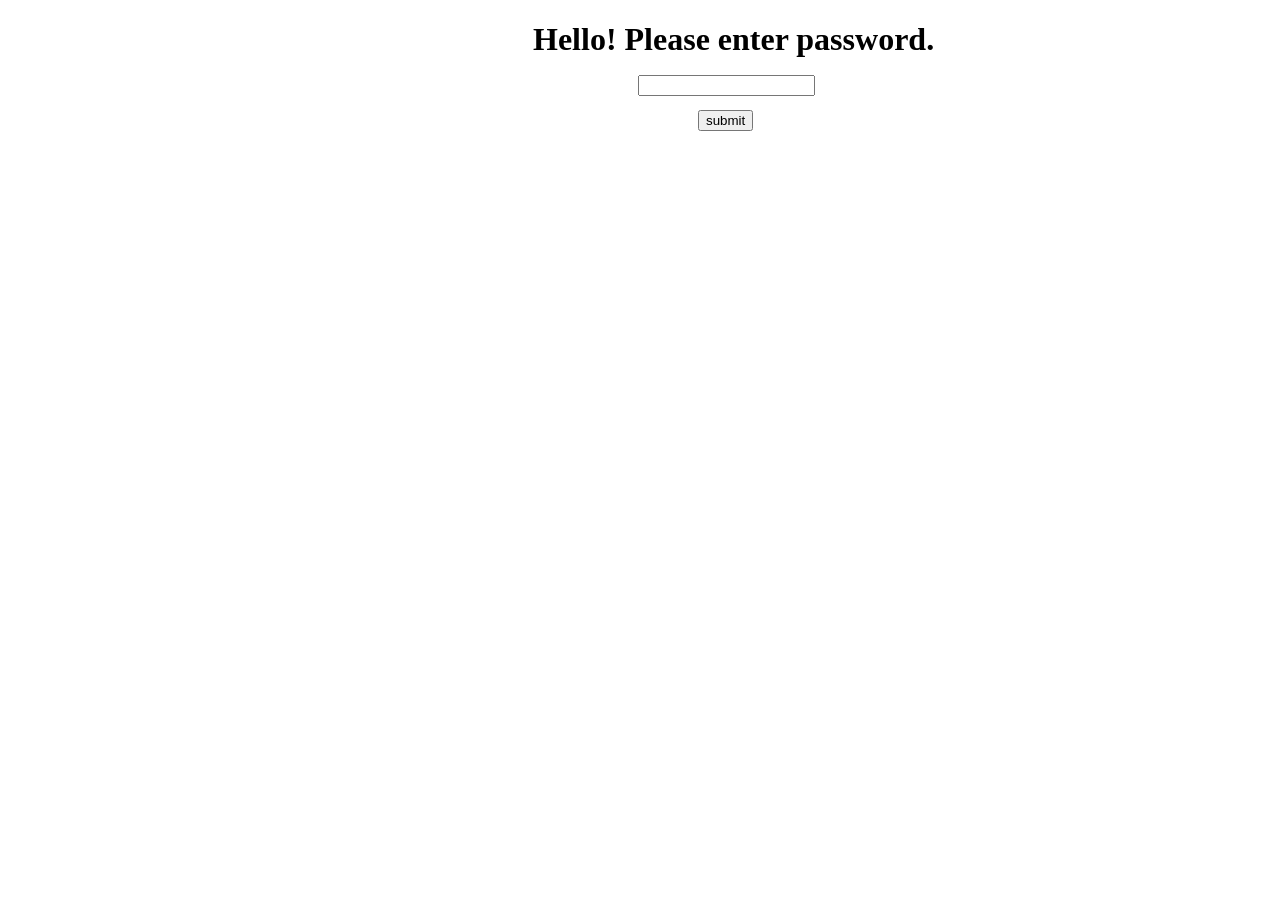
<file: Website/index.html>
<!DOCTYPE html>
<html>

    <head>
        <!-- Link to the css file -->
        <link rel="stylesheet" href="styles.css">
    </head>

    <body>
        <div>
            <div>

                <!-- Header that will store the text prompts -->
                <h1 id="textbox">
                    Hello! Please enter password.
                </h1>

                <!-- Clickable dot image that will be used for "click smallest dot" prompt -->
                <!-- Hidden to begin with, will become visible on the appropriate prompt -->
                <input id="dot" type="image" src="dot.png">

                <!-- Image that will have the multiple different sized dots to confuse the user -->
                <img id="dots" src="dots.png">

            </div>

            <!-- Input box that will be used for the user to enter their inputs -->
            <input id="inputbox">

            <!-- Submit button for user to submit their input -->
            <button id="usersubmit">
                submit
            </button>

            <!-- Celebrating emoji image to show at end -->
            <img id="congrats" src="congrats.png">

            <!-- Link to javascript file -->
            <script src="/Website/index.js"></script>
        </div>
    </body>

</html>
</file>
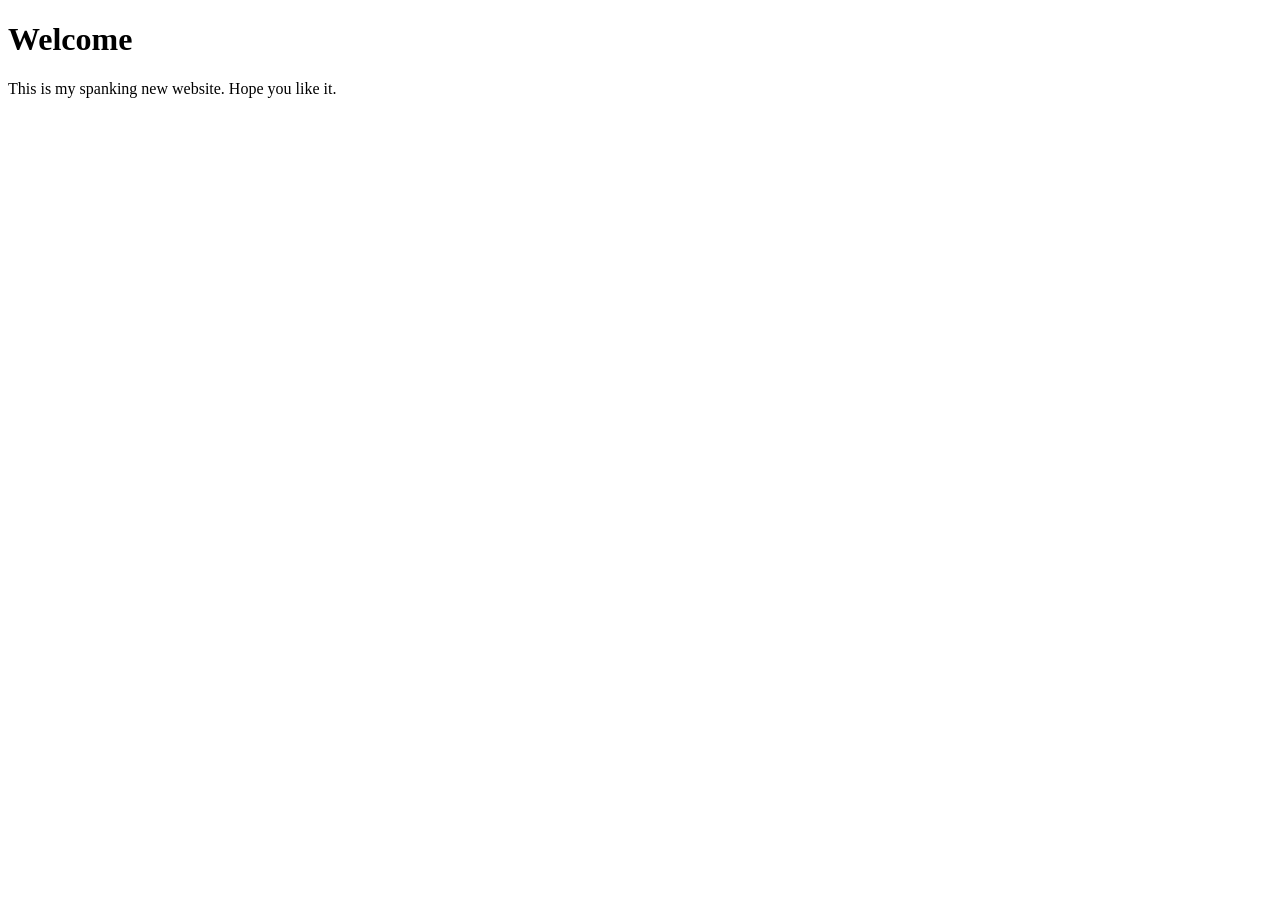
<file: home.html>
<!DOCTYPE html>
<html>

    <head>
        <title>
            Welcome to my website
        </title>
    </head>

    <body>
        <h1>
            Welcome
        </h1>
        <p>
            This is my spanking new website. Hope you like it.
        </p>
    </body>

</html>
</file>
<file: Website/styles.css>
/* Styling for the text box header */
h1#textbox {
    margin-left: 525px;
}

/* Styling for the input box */
input#inputbox {
    position: absolute;
    top: 75px;
    margin-left: 630px;
}

/* Specific styling for the submit button */
button#usersubmit {
    position: absolute;
    top: 110px;
    margin-left: 690px;
}

/* Styling for dot image */
input#dot {
    position: absolute;
    top: 12px;
    right: 338px;
    height: 50px;
    visibility: hidden;
}

/* Styling for dots image */
img#dots {
    visibility: hidden;
    position: absolute;
    right:10%;
    height: 550px;
    width: 999px;
}

/* Will use keyframes to give the constant rotation functionality to the emoji */
@keyframes rotate {
    from {
      transform: rotate(0deg);
    }
    to { 
      transform: rotate(360deg);
    }
  }

/* Styling for emoji image */
img#congrats{
    visibility: hidden;
    position: absolute;
    height: 300px;
    top: 25%;
    right: 36.5%;
    animation: rotate 0.5s infinite linear;
}
</file>
